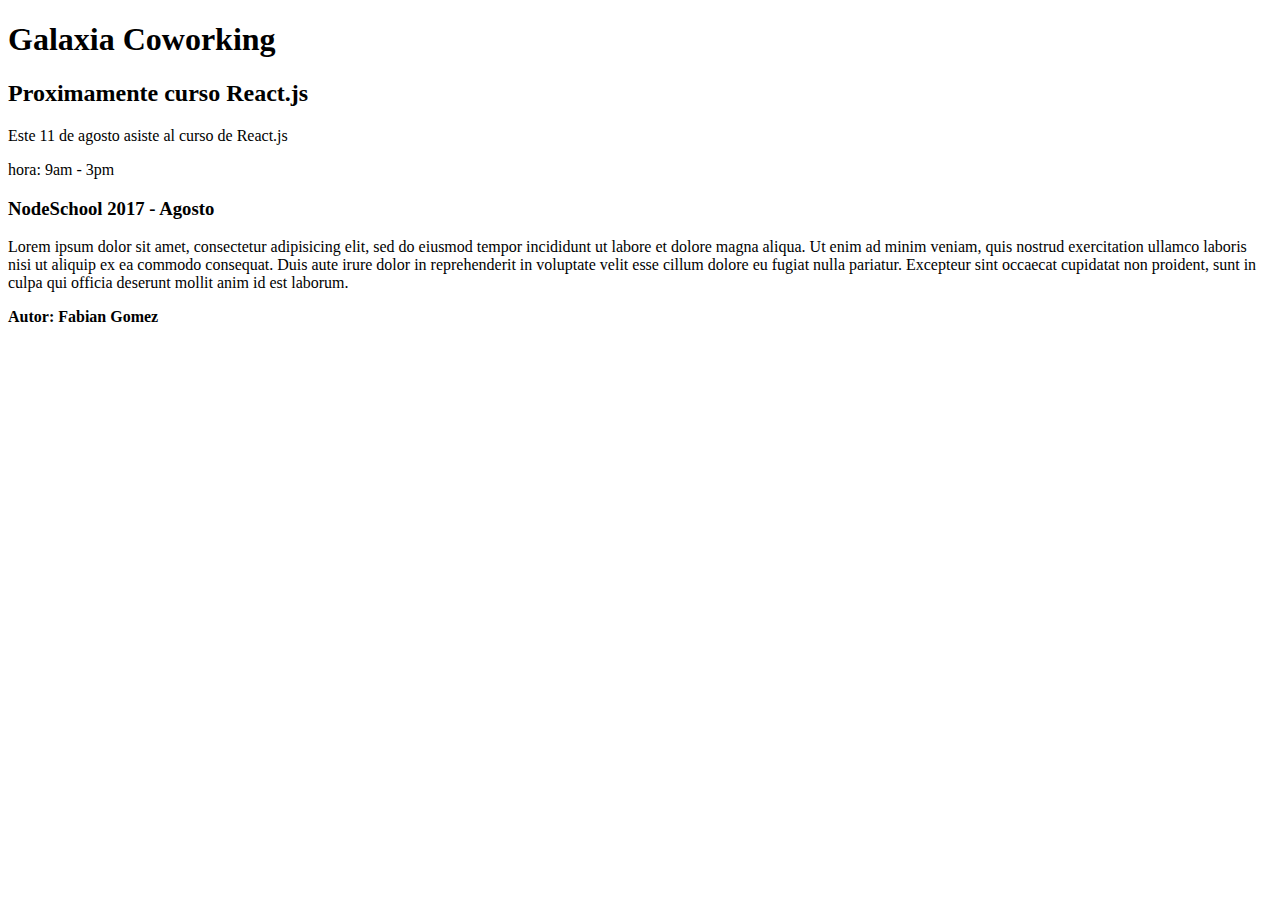
<file: index2.html>
<!DOCTYPE html>
<html>
  <head>
    <meta charset="utf-8">
    <title>Mi periodico</title>
  </head>
  <body>
    <header>
      <h1>Galaxia Coworking</h1>
    </header>
    <article>
      <header>
        <h2>Proximamente curso React.js</h2>
      </header>
      <p>Este 11 de agosto asiste al curso de React.js</p>
      <foote>
        <p>hora: 9am - 3pm</p>
      </foote>
    </article>
    <article>
      <header>
        <h3>NodeSchool 2017 - Agosto</h3>
        </header>
      <p>Lorem ipsum dolor sit amet, consectetur adipisicing elit, sed do eiusmod tempor incididunt ut labore et dolore magna aliqua. Ut enim ad minim veniam, quis nostrud exercitation ullamco laboris nisi ut aliquip ex ea commodo consequat. Duis aute irure dolor in reprehenderit in voluptate velit esse cillum dolore eu fugiat nulla pariatur. Excepteur sint occaecat cupidatat non proident, sunt in culpa qui officia deserunt mollit anim id est laborum.</p>
      <footer>
        <p><strong>Autor: Fabian Gomez</strong></p>
      </footer>
    </article>
  </body>
</html>
</file>
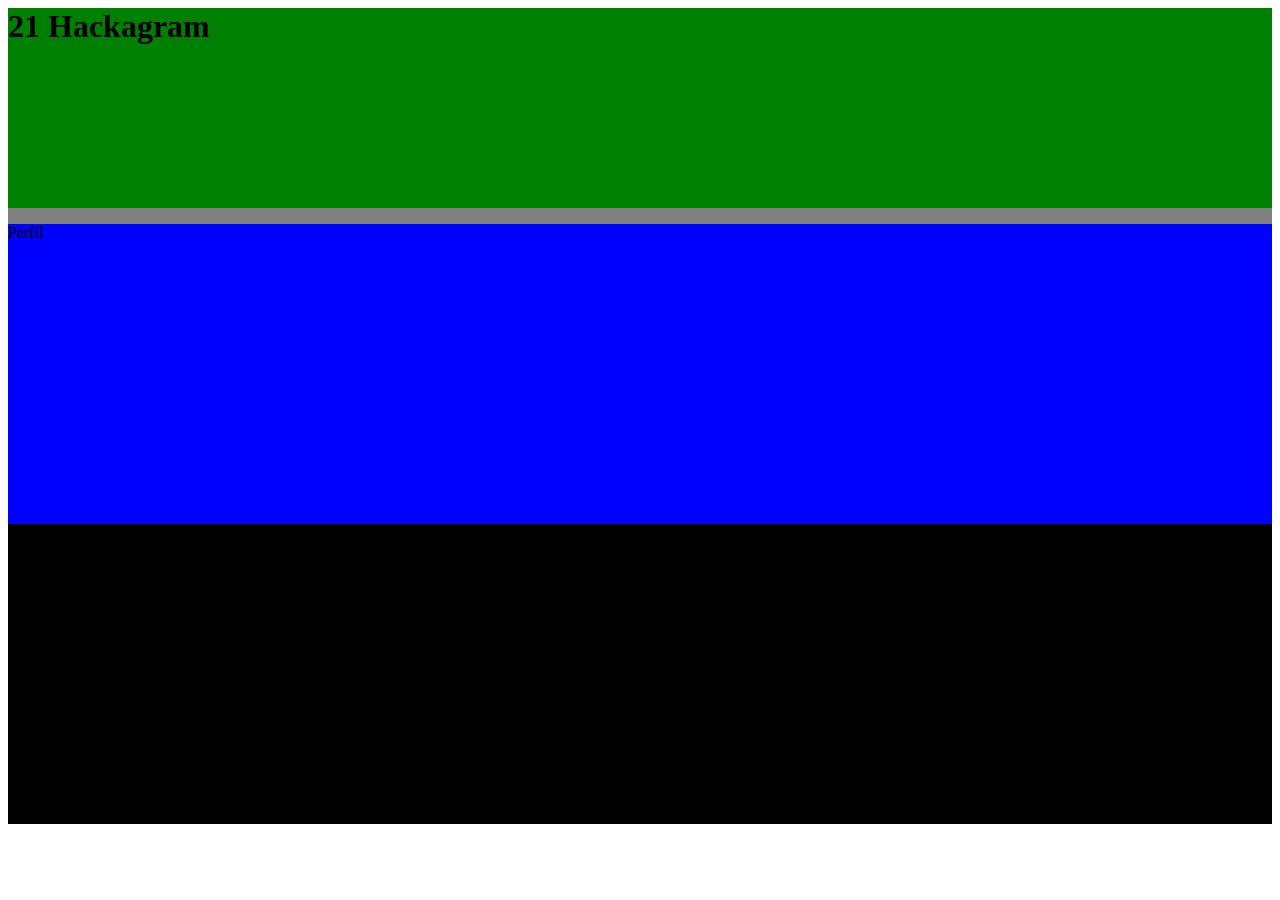
<file: index3.html>
<!DOCTYPE html>
<html>
  <head>
    <meta charset="utf-8">
    <style type="text/css">
    body h1 {
      padding: 0px;
      margin: 0px;
    }
    #contenedor {
      width: 100%;
      background: gray;
    }
    #encabezado {
      width: 100%;
      height: 200px;
      background: green;
    }
    #contenido {
      width: 100%;
      height: 300px;
      background: blue;
    }
    #piedepagina {
      width: 100%;
      height: 300px;
      background: black;
    }
    </style>
    <title>21 Hackagram</title>
  </head>
  <body>
    <div id="contenedor">
      <header id="encabezado">
        <h1>21 Hackagram</h1>
      </header>
        <div id="contenido">
          <p>Perfil</p>
        </div>
        <footer id="piedepagina">
          Copyright (c) 2017 Copyright Holder All Rights Reserved.
        </footer>
    </div>

  </body>
</html>
</file>
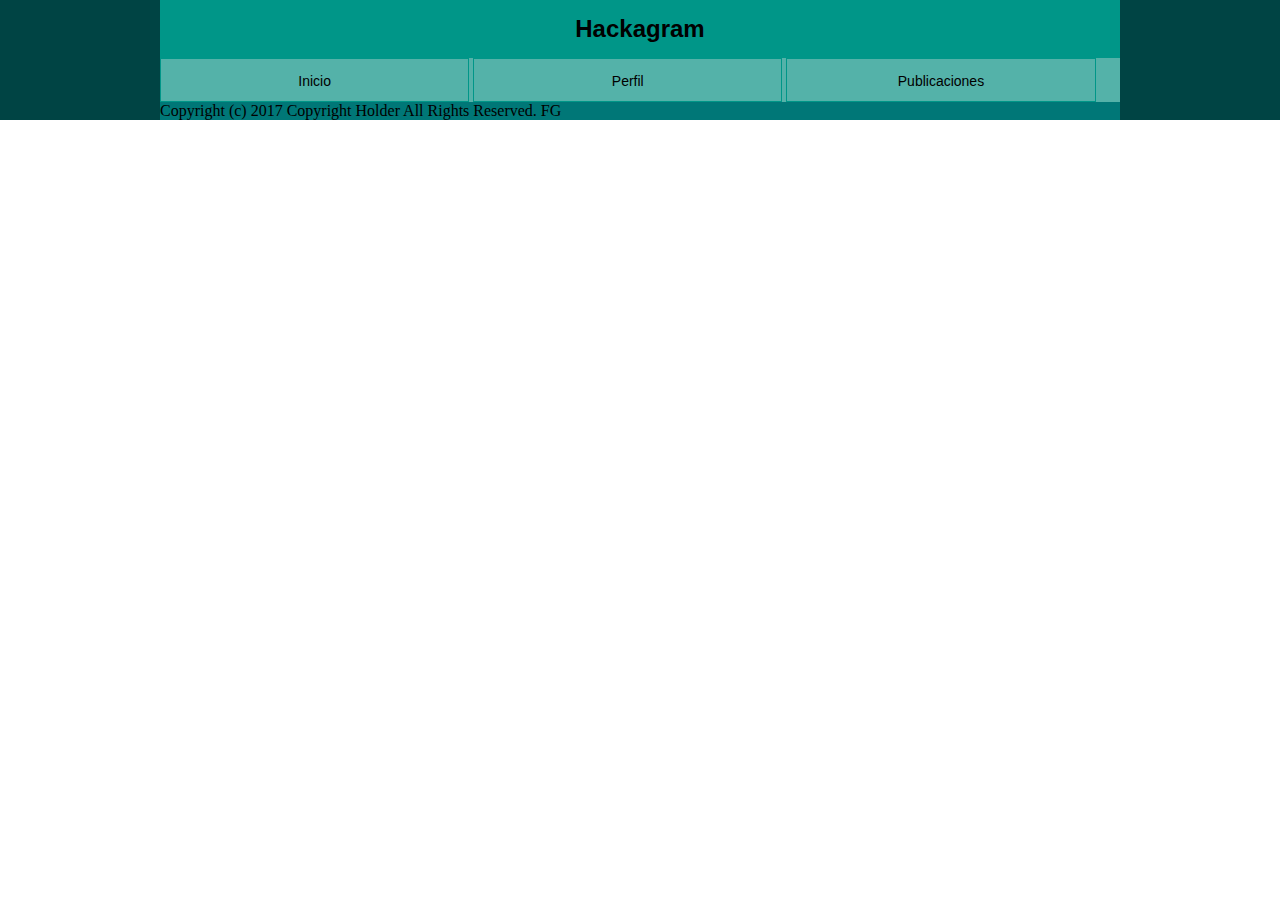
<file: index4.html>
<!DOCTYPE html>
<html>
  <head>
    <meta charset="utf-8">
    <link rel="stylesheet" href="css/index4.css" type="text/css">
    <title>Hackagram</title>
  </head>
  <body>
    <div id="contenedor">
      <div id="contenedorcentrado">
        <header id="encabezado">
          <h1>Hackagram</h1>
          <nav>
            <ul>
              <li>Inicio</li>
              <li>Perfil</li>
              <li>Publicaciones</li>
            </ul>
          </nav>
        </header>
        <div id="contenido">

        </div>
        <footer id="pie">
          Copyright (c) 2017 Copyright Holder All Rights Reserved. FG
        </footer>
      </div>
    </div>
  </body>
</html>
</file>
<file: css/index4.css>
body {
  margin: 0;
  padding: 0;
}

#contenedor {
  background: #004444;
  margin: 0px;
  width: 100%;
}

#contenedorcentrado {
  background: #007777;
  margin: 0 auto;
  width: 960px;
}

#encabezado {
  background: #54b2a9;
  padding: 0px;
  width: 100%;
  margin: 0;
}

#encabezado h1 {
  margin: 0;
  padding: 15px;
  font-family: 'Arial';
  font-size: 24px;
  font-weight: bold;
  color: #000;
  text-align: center;
  background: #009688
}

nav ul {
  display: block;
  list-style: none;
  margin: 0;
  padding: 0;
}

nav ul li {
  display: inline-block;
  border: 1px solid #009688;
  width: 32%;
  height: 28px;
  cursor: pointer;
  font-size: 14px;
  font-family: 'Helvetica';
  font-weight: 300;
  text-align: center;
  padding-top: 1em;
}

nav ul li:hover {
  background: #009688;
  color: #fff;
}

#foto-perfil {
  width: 80px;
  height: 80px;
  border-radius: 50px;;
  border: 1px solid black;
  margin-left: 425px;
}

#descripcion {
  display: inline-block;
  list-style: none;
}

#descripcion li {
  display: inline-block;
  font-weight: bold;
  font-size: 14px;
  font-family: 'Helvetica';
  color: #fff;
}

#perfil {
  display: inline-block;
}

.caja {
  width: 32%;
  border: 1px solid gray;
  cursor: pointer;
  display: inline-block;
  transition: all 1s ease-in-out;
}

.caja img {
  width: 100%;
  height: 100%;
  display: block;
}

.caja:hover {
  transform: scale(1.3, 1.3);
}
</file>
